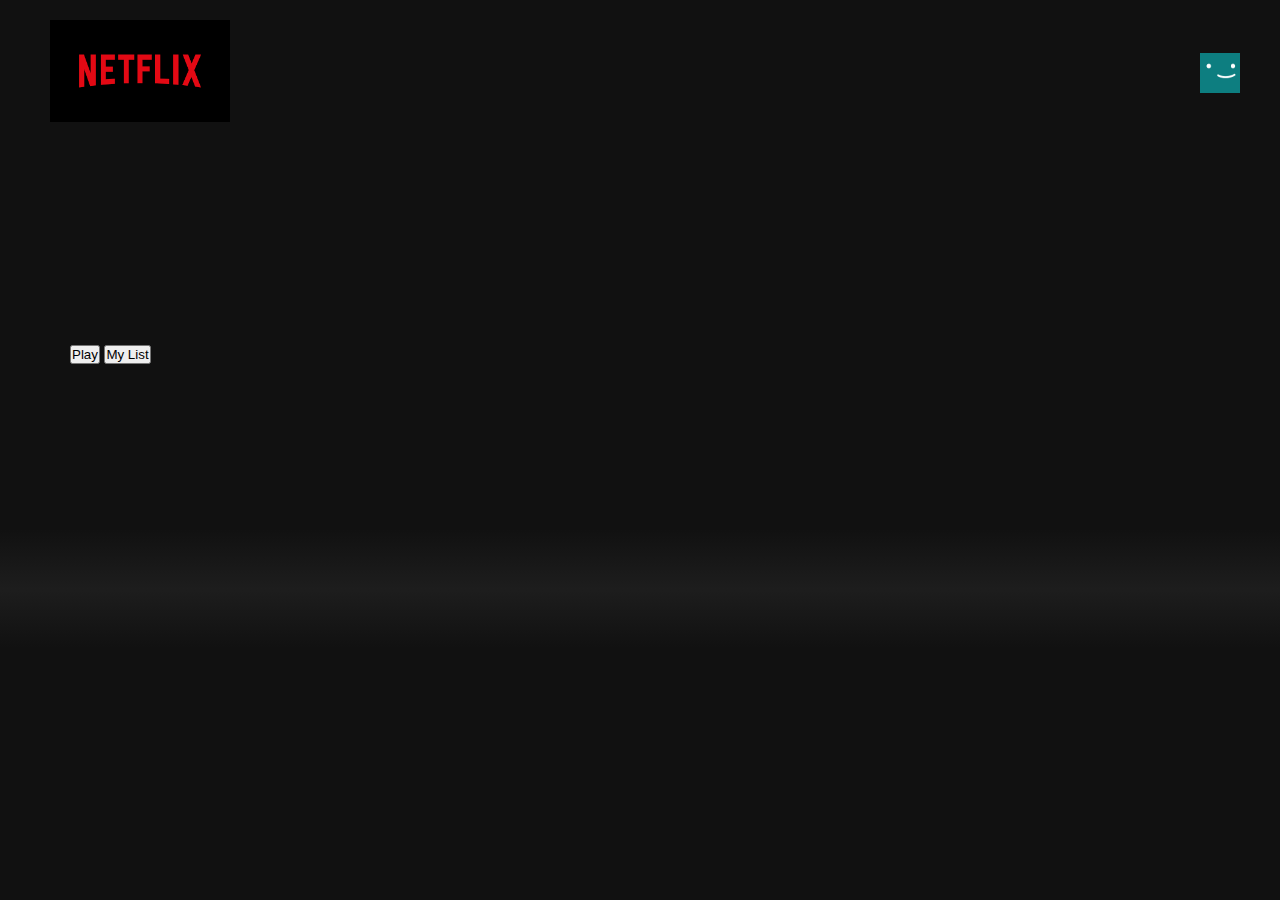
<file: index.html>
<!DOCTYPE html>
<html lang="en">
<head>
    <meta charset="UTF-8">
    <meta name="viewport" content="width=device-width, initial-scale=1.0">
    <title>Home | Netflix</title>
    <link rel="stylesheet" href="Netflix Clone/home_page.css"/>
    <script src="Netflix Clone/script2.js"></script>
</head>
<body>
    <!-- navbar -->
    <div class="nav"> 
        <div class="nav_left">
            <a href="index.html">
                <img class="nav_logo" src="Netflix Clone/netlogo2.png" alt="Netflix Logo">
            </a>

        </div>
        <div class="nav_right">
            <img src="Netflix Clone/avatar.png" class="nav_avatar" alt="User Avatar">
        </div>
    </div>

<!-- banner -->
<header id="banner">
    <div id="banner_contents">
        <h1 id="banner_title"></h1>
        <div id="banner_buttons">
            <button id="banner_button_play">Play</button>
            <button id="banner_button_list">My List</button>
    </div>
    <p id="banner_description"></p>
    </div>
    <div id="banner_fadeBottom"></div>
</header>
<!-- row -->
<div id="headrow">
    <div class="row">
        <h2 class="row_title"></h2>
        <div class="row_posters"></div>
    </div>
</div>

<script>
    window.addEventListener("scroll",function(){
      var nav=document.querySelector(".nav");
      nav.classList.toggle("active",window.scrollY>0);
    })
</script>
</body>
</html>
</file>
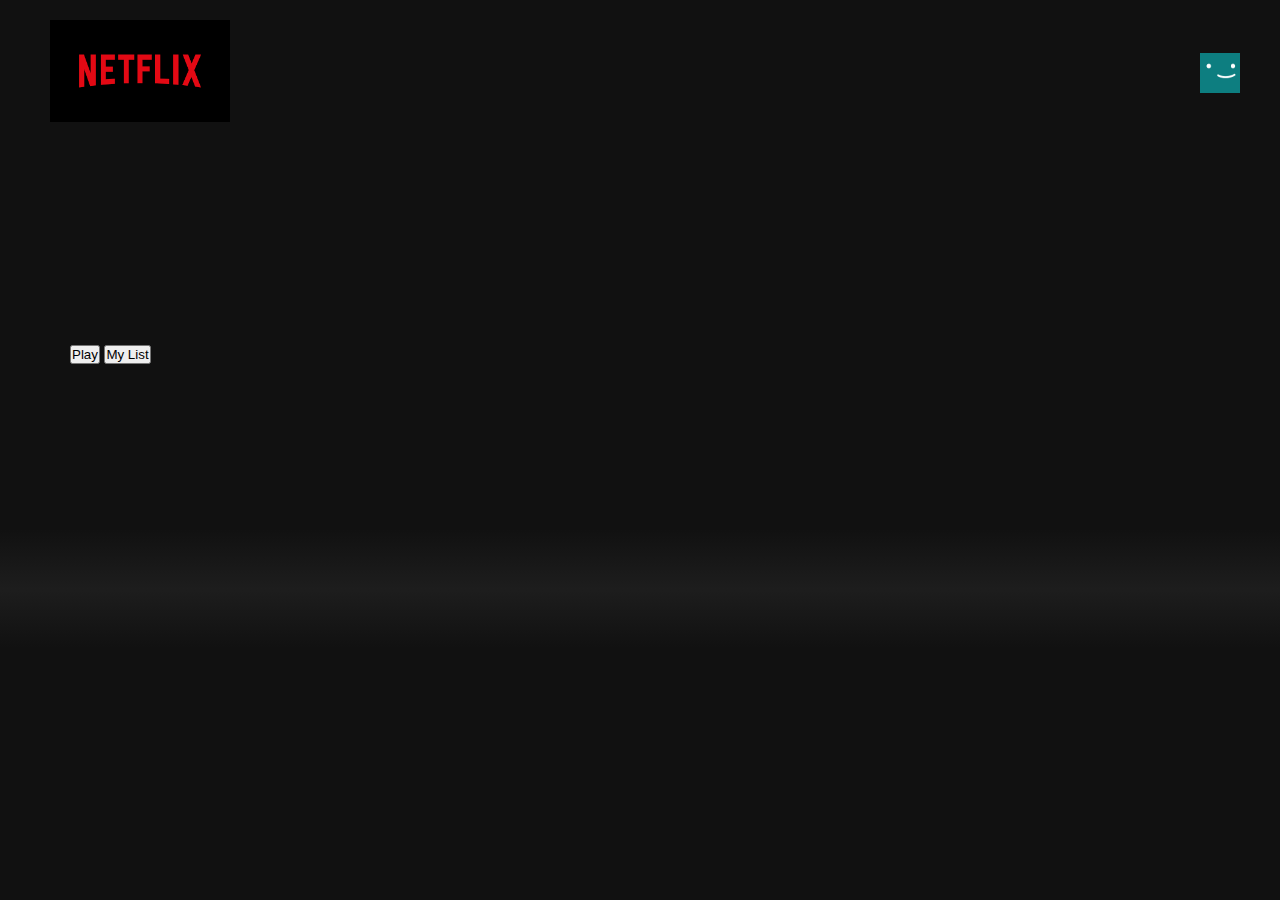
<file: Netflix Clone/index.html>
<!DOCTYPE html>
<html lang="en">
<head>
    <meta charset="UTF-8">
    <meta name="viewport" content="width=device-width, initial-scale=1.0">
    <title>Home | Netflix</title>
    <link rel="stylesheet" href="home_page.css"/>
    <script src="script2.js"></script>
</head>
<body>
    <!-- navbar -->
    <div class="nav"> 
        <div class="nav_left">
            <a href="index.html">
                <img class="nav_logo" src="./netlogo2.png" alt="">
            </a>

        </div>
        <div class="nav_right">
            <img src="./avatar.png" class="nav_avatar" alt="">
        </div>
    </div>

<!-- banner -->
<header id="banner">
    <div id="banner_contents">
        <h1 id="banner_title"></h1>
        <div id="banner_buttons">
            <button id="banner_button_play">Play</button>
            <button id="banner_button_list">My List</button>
    </div>
    <p id="banner_description"></p>
    </div>
    <div id="banner_fadeBottom"></div>
</header>
<!-- row -->
<div id="headrow">
    <div class="row">
        <h2 class="row_title"></h2>
        <div class="row_posters"></div>
    </div>
</div>

<script>
    window.addEventListener("scroll",function(){
      var nav=document.querySelector(".nav");
      nav.classList.toggle("active",window.scrollY>0);
    })
</script>
</body>
</html>
</file>
<file: Netflix Clone/home_page.css>
*{
   margin: 0;
   padding: 0; 
}
body{
    font-family: 'Netflix Sans',sans-serif;
    background-color: #111;
}

::-webkit-scrollbar{
    width: 7px;
    background-color: #111;
}

::-webkit-scrollbar-thumb{
    background-color:white;
    border-radius: 10px;
}

.nav{
    position: fixed;
    top: 0;
    padding: 20px 40px;
    width: 100%;
    display: flex;
    align-items: center;
    justify-content: space-between;
    z-index: 1;
    transition-timing-function: ease-in;
    transition: all .5s;
}
.nav.active{
    background-color: #111;
}

.nav_left{
    margin-left:10px;
}

.nav_logo{
    width: 180px
}
.nav_right{
    position: fixed;
    right: 30px;
    display: flex;
    margin-right: 10px;
}

.nav_avatar{
    width: 40px;
}
#banner{
    color: white;
    object-fit: contain;
    height: 644px;
    background-position: center center;
    background-size:cover;
}
#banner_contents{
margin-left: 70px;
padding-top:340px;
height:190px;
}

#banner_title{
    font-size:3rem;
    font-weight: 800;
    padding-bottom:0.3rem;
}
#banner_description{
    width: 45rem;
    line-height:1.5;
    padding-top: 1rem;
    font-size: .9rem;
    max-width: 360px;
    height: 80px;
}
#banner_button{
    cursor:pointer;
    color:white;
    outline:none;
    border:none;
    font-weight: 700;
    border-radius: .2vw;
    padding-left: 2rem;
    margin-top: 1rem;
    margin-bottom: 1rem;
    padding-right: 2rem;
    margin-right: 1rem;
    padding-top: .5rem;
    background-color: rgba(51,51,51,.5);
    padding-bottom: .5rem;
}

#banner_button:hover{
    color:black;
    background-color: #e6e6e6;
    transition: all .3s;

}

#banner_fadeBottom{
    height: 7.4rem;
    background: linear-gradient(
        180deg,
        transparent,
        rgba(37,37,37,.61),
        #111
    );
}
.row{
    margin-left: 20px;
    color: white;
}
.row_poster{
    object-fit:contain;
    width:100%;
    max-height:120px;
    margin-right:10px;
    transition: transform 500ms;
}

.row_posters::-webkit-scrollbar{
    display:none;
}

.row_posters{
    display: flex;
    overflow-y: hidden;
    overflow-x:scroll;
    padding:20px;
}

.row_poster:hover{
    transform: scale(1.08);
}
.row_posterLarge,
.row_posterLarge1,
.row_posterLarge2{
    object-fit: contain;
    width: 100%;
    max-height:250px;
    margin-right: 20px;
    transition: transform 500ms;
}
.row_posterLarge:hover,
.row_posterLarge1:hover,
.row_posterLarge2:hover{
    transform:scale(1.09);
    opacity: 1;
}
</file>
